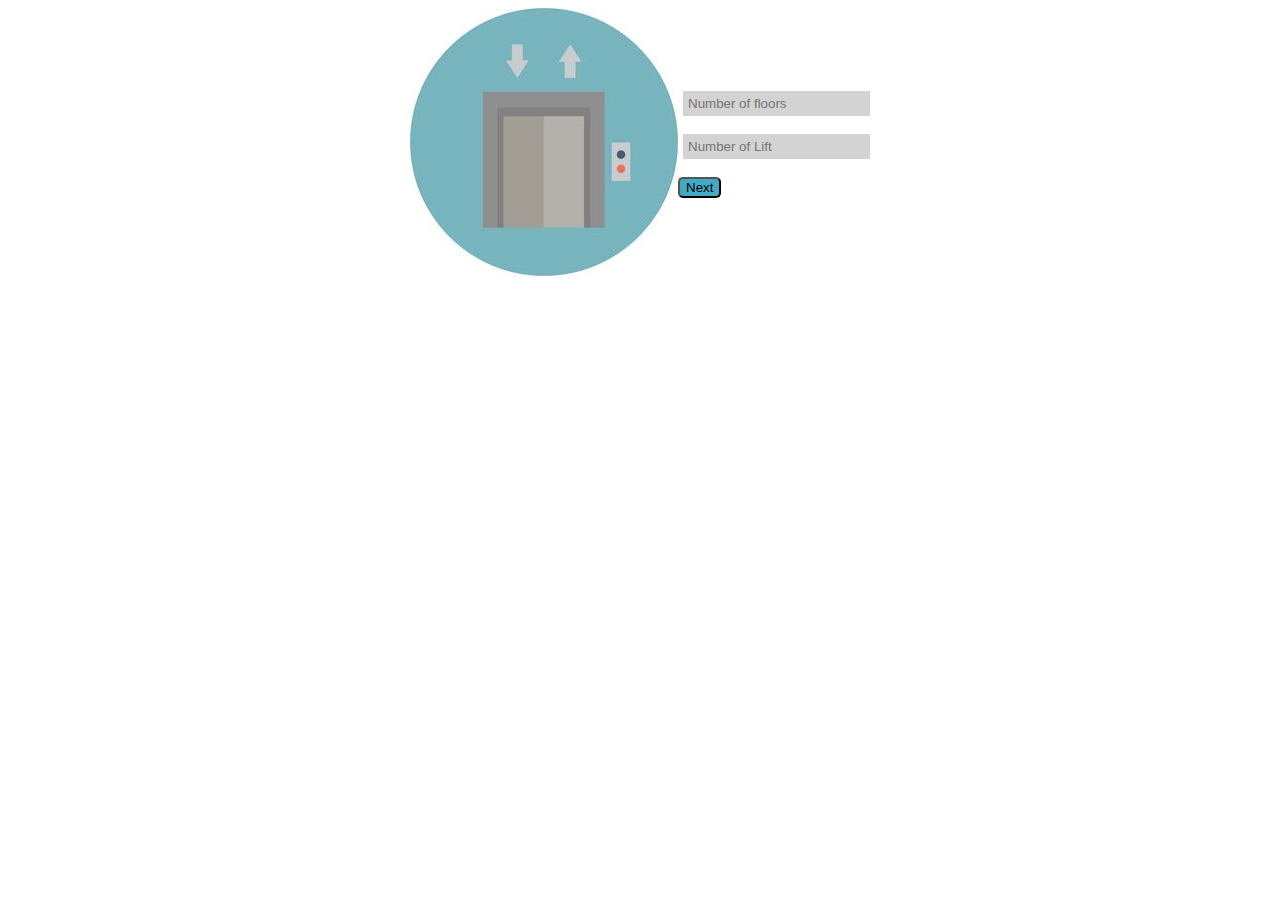
<file: index.html>
<!DOCTYPE html>
<html lang="en">
<head>
    <meta charset="UTF-8">
    <meta http-equiv="X-UA-Compatible" content="IE=edge">
    <meta name="viewport" content="width=device-width, initial-scale=1.0">
    <link rel="stylesheet" href="index.css">
    
    <!-- <link rel="stylesheet" href="https://cdn.jsdelivr.net/npm/bootstrap@4.0.0/dist/css/bootstrap.min.css" integrity="sha384-Gn5384xqQ1aoWXA+058RXPxPg6fy4IWvTNh0E263XmFcJlSAwiGgFAW/dAiS6JXm" crossorigin="anonymous"> -->
    
    <title>Lift Simulation</title>
</head>
<body>

<div class="main">
    <div class="input-section">
        <div>
        <img src="elevator.jpg" alt="">
    </div>
        <form action="" id="generate">
        <input type="text" name="floor" id="floor" class="input" placeholder="Number of floors" required><br><br>
        <input type="text" name="lift" id="lift" class="input" placeholder="Number of Lift" required><br><br>
        <button type="submit" id="submit" class="next">Next</button>
        </form>
    </div>
</div>
<div class="container" id="container"></div>
    </div>
    <script src="index.js"></script>
</body>
</html>
</file>
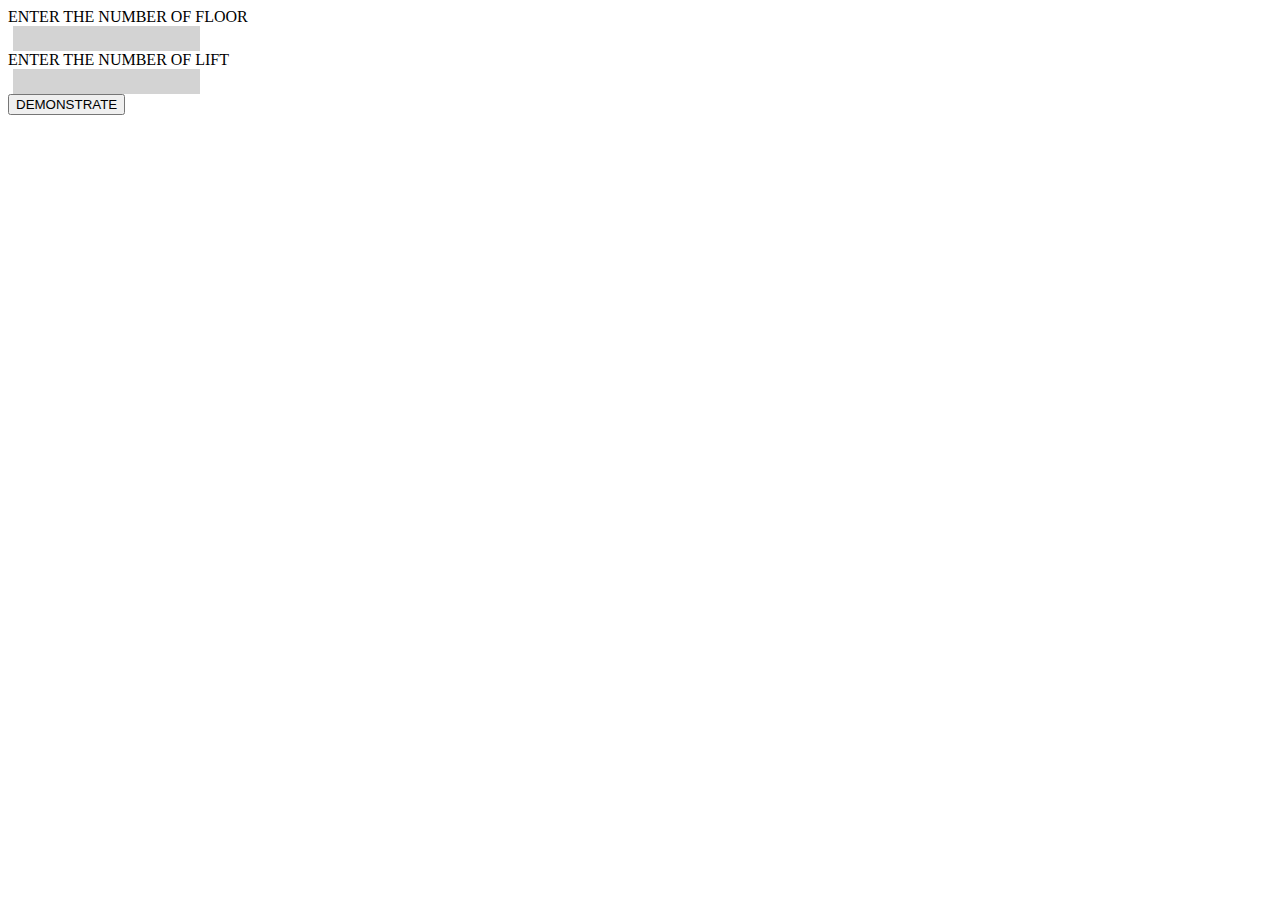
<file: main.html>
<!DOCTYPE html>
<html>
  <head>
    <meta charset="utf-8" />
    <meta http-equiv="X-UA-Compatible" content="IE=edge" />
    <title>LIFT SIMULATION</title>
    <link rel="stylesheet" href="index.css" />
    <!-- <script src="/src/js/main.js" async defer></script> -->
  </head>
  <body>
    <div class="container">
      <div class="card">
        <label class="floor1"> ENTER THE NUMBER OF FLOOR </label><br />
        <input type="text" id="floorInput" class="input" /><br />
        <label class="lift1">ENTER THE NUMBER OF LIFT </label><br />
        <input type="text" id="liftInput" class="input" /><br />
        <button type="submit" id="submit" class="demo">DEMONSTRATE</button>
      </div>
    </div>

    <div class="layout" id="layout"></div>
    <script src="index.js"></script>
  </body>
</html>
</file>
<file: index.css>
.input {
  
    border: none;
    background-color: lightgray;
    padding: 5px;
    margin-left: 5px;
    justify-content: space-around;
  }
  
  .input-section {
    
    transition: 0.3s;
    display: flex;
    justify-content: center;
    align-items: center;
  }
  /* .input-section {
    display: flex;
    flex-direction: column;
    align-items: center;
    justify-content: center;
   
    text-align: center; Center text inside the div
}
   */
  .next {
    justify-content: center space-around;
    text-align: center;
    border-radius: 5px;
    background-color: rgb(65, 170, 196);
    cursor: pointer;
  }
  
  /* lift style contenet */
  
  .floor-container {
    position: relative;
    display: flex;
    align-items: flex-end;
  }
  
  .floor {
    display: flex;
    align-items: flex-end;
    height: 100px;
    width: 100vw;
    border-bottom: 2px solid rgb(112, 108, 103);
    border-radius: 5px;
    }

    @media (min-width:800px), (min-height:400px) {
      .floor, .floor-container{
          width: 1200px;
      }
  }
  
  .ground-floor-container {
    height: 100%;
    display: flex;
  }
  
  
  .button-container {
    display: flex;
    align-items: center;
    align-content: center;
    flex-direction: column;
    justify-content: space-evenly;
    flex: content;
  }
  
  .btn-move {
    padding: 2px;
    height: 2rem;
    width: 3rem;
    border: black;
    border-width: 1px;
    border-radius: 5px;
    text-decoration: rgb(12, 32, 50);
  }
  

  
  .lift {
    border: 5px solid rgb(92, 88, 88);
    height: 80px;
    top: 15px;
    width: 66px;
    margin-left: 30px;
    margin-bottom: 0px;
    position: relative;
    display: inline-flex;
    background-color: transparent;
    transition: 2s ease-in;
  }
  
  .right-door {
    height: 100%;
    width: 50%;
    background-color: rgb(129, 133, 138);
    justify-content: space-between;
    transition-duration: 2.5s;
  }
  
  .move-right {
    transform: translate(100%);
    transition-duration: 2.5s;
  }
  
  .left-door {
    height: 100%;
    width: 50%;
    background-color: rgb(171, 174, 179);
    justify-content: space-between;
    transition-duration: 2.5s;
  }
  
  .move-left {
    transform: translate(-100%);
    transition-duration: 2.5s;
    
  }
</file>
